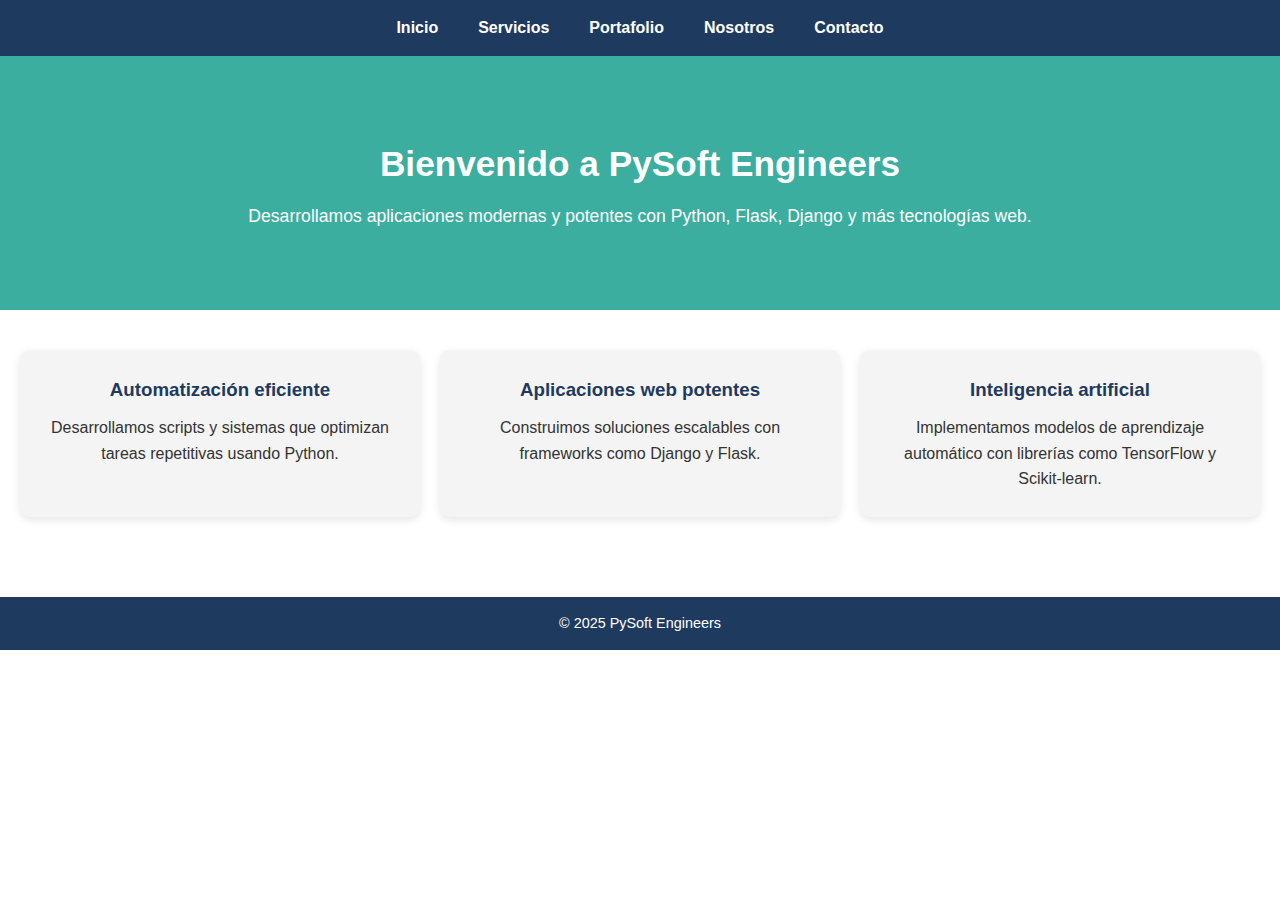
<file: sitio-web/index.html>
<!DOCTYPE html>
<html lang="en">
<head>
    <meta charset="UTF-8">
    <meta name="viewport" content="width=device-width, initial-scale=1.0">
    <link rel="stylesheet" href="css/estilos.css">
    <title>Index</title>
</head>
<body>
    <header>
        <nav>
            <ul>
                <li><a href="index.html">Inicio</a></li>
                <li><a href="servicios.html">Servicios</a></li>
                <li><a href="portafolio.html">Portafolio</a></li>
                <li><a href="nosotros.html">Nosotros</a></li>
                <li><a href="contacto.html">Contacto</a></li>
            </ul>
        </nav>
    </header>

     <main>
        <section class="bienvenida">
            <h1>Bienvenido a PySoft Engineers</h1>
            <p>Desarrollamos aplicaciones modernas y potentes con Python, Flask, Django y más tecnologías web.</p>
        </section>

        <section class="items">
            <article>
                <h3>Automatización eficiente</h3>
                <p>Desarrollamos scripts y sistemas que optimizan tareas repetitivas usando Python.</p>
            </article>
            <article>
                <h3>Aplicaciones web potentes</h3>
                <p>Construimos soluciones escalables con frameworks como Django y Flask.</p>
            </article>
            <article>
                <h3>Inteligencia artificial</h3>
                <p>Implementamos modelos de aprendizaje automático con librerías como TensorFlow y Scikit-learn.</p>
            </article>
        </section>
    </main>

    <footer>
        <p>© 2025 PySoft Engineers</p>
    </footer>

</body>
</html>
</file>
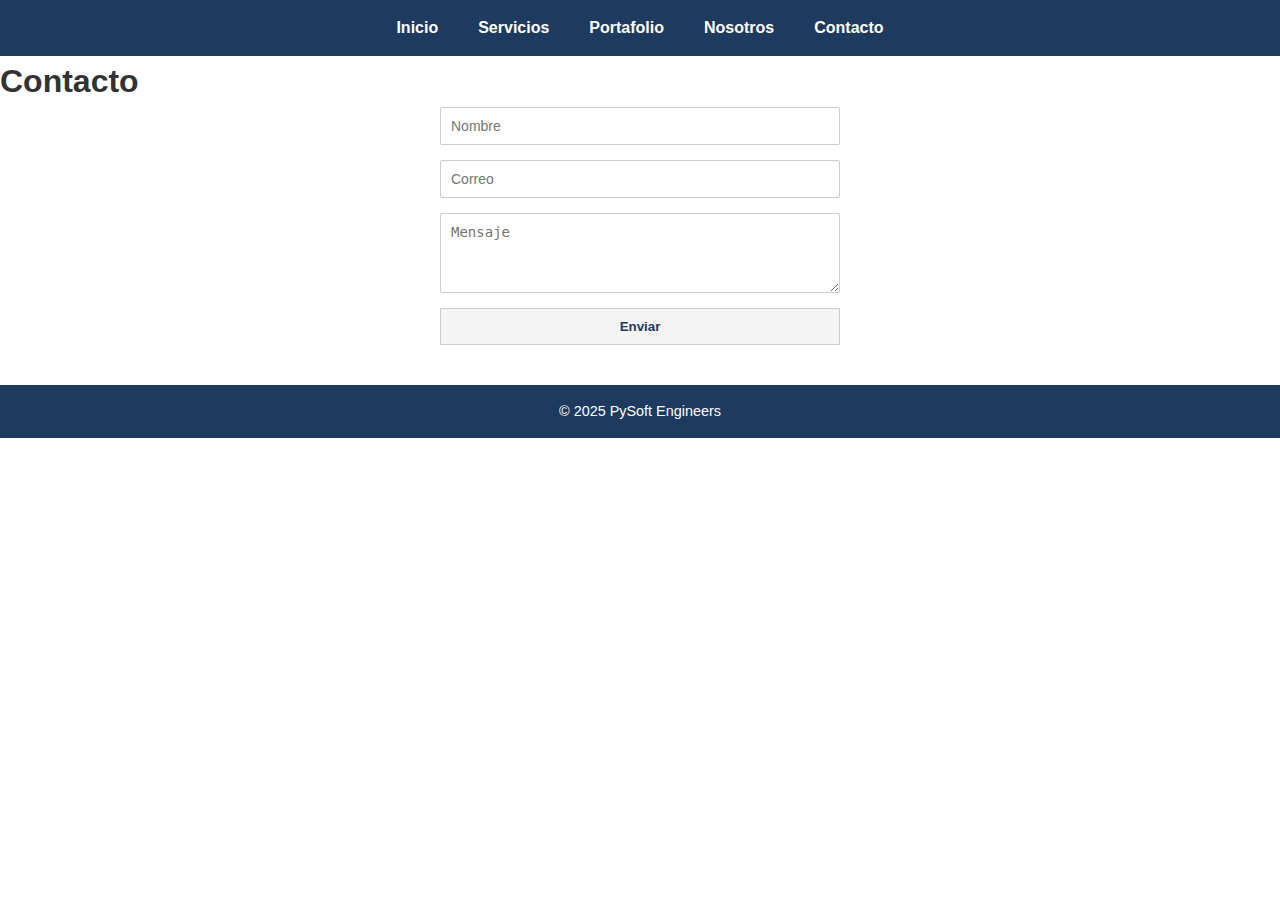
<file: sitio-web/contacto.html>
<!DOCTYPE html>
<html lang="en">
<head>
    <meta charset="UTF-8">
    <meta name="viewport" content="width=device-width, initial-scale=1.0">
    <link rel="stylesheet" href="css/estilos.css">
    <title>Contacto</title>
</head>
<body>
    <header>
        <nav>
            <ul>
                <li><a href="index.html">Inicio</a></li>
                <li><a href="servicios.html">Servicios</a></li>
                <li><a href="portafolio.html">Portafolio</a></li>
                <li><a href="nosotros.html">Nosotros</a></li>
                <li><a href="contacto.html">Contacto</a></li>
            </ul>
        </nav>
    </header>

    <main>
        <h1>Contacto</h1>

        <form class="form-container">
        <input type="text" placeholder="Nombre" required>
        <input type="email" placeholder="Correo" required>
        <textarea placeholder="Mensaje" required></textarea>
        <button type="submit">Enviar</button>
        </form>
        
    </main>

    <footer>
        <p>© 2025 PySoft Engineers</p>
    </footer>

</body>
</html>
</file>
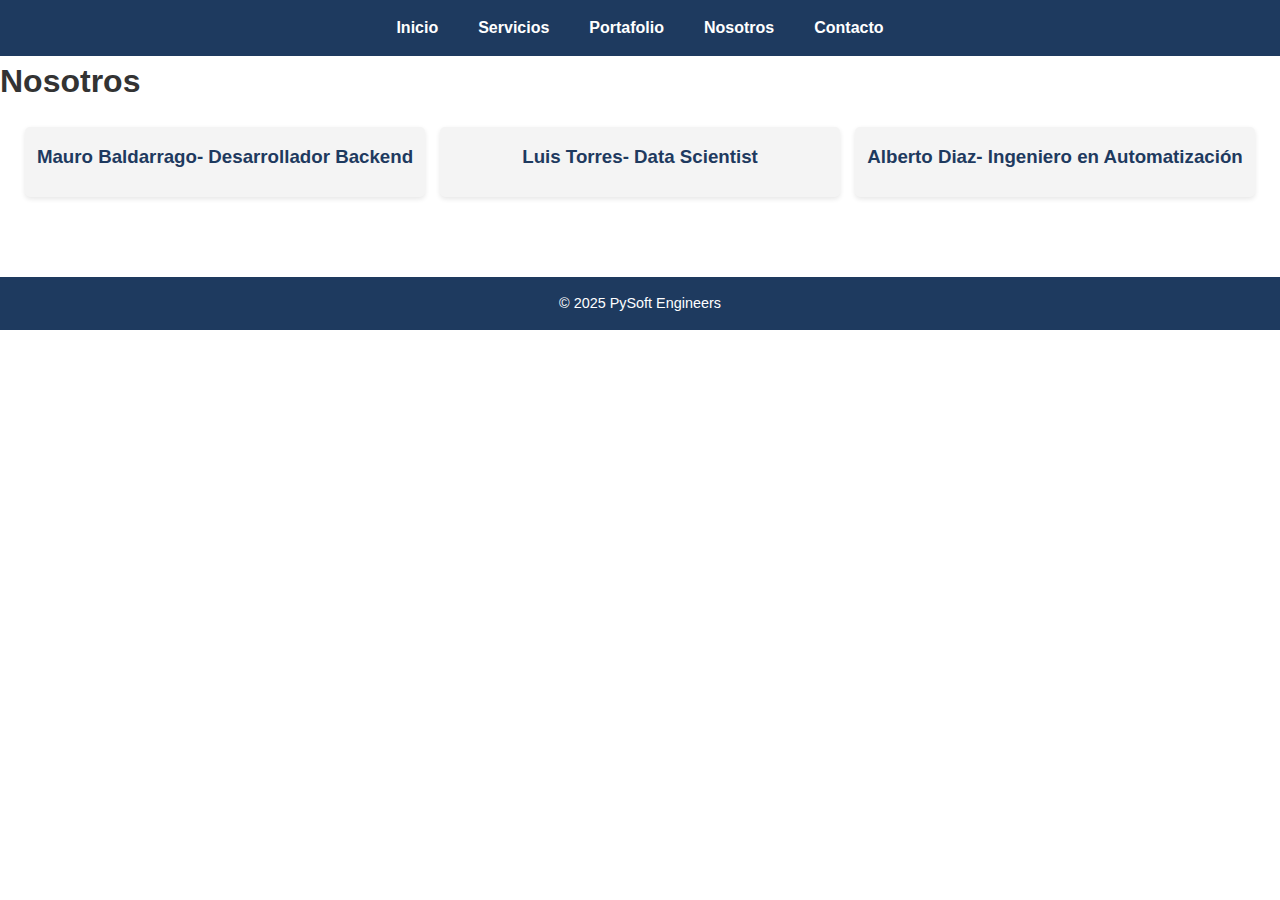
<file: sitio-web/nosotros.html>
<!DOCTYPE html>
<html lang="en">
<head>
    <meta charset="UTF-8">
    <meta name="viewport" content="width=device-width, initial-scale=1.0">
    <link rel="stylesheet" href="css/estilos.css">
    <title>Nostros</title>
</head>
<body>
    <header>
        <nav>
            <ul>
                <li><a href="index.html">Inicio</a></li>
                <li><a href="servicios.html">Servicios</a></li>
                <li><a href="portafolio.html">Portafolio</a></li>
                <li><a href="nosotros.html">Nosotros</a></li>
                <li><a href="contacto.html">Contacto</a></li>
            </ul>
        </nav>
    </header>

    <main>
        <h1>Nosotros</h1>
        <ul class="items-horizontal">
            <li>
                <h3>Mauro Baldarrago- Desarrollador Backend</h3>
            </li>
            <li>
                <h3>Luis Torres- Data Scientist</h3>
            </li>
            <li>
                <h3>Alberto Diaz- Ingeniero en Automatización</h3>
            </li>
        </ul>
    </main>

    <footer>
        <p>© 2025 PySoft Engineers</p>
    </footer>

</body>
</html>
</file>
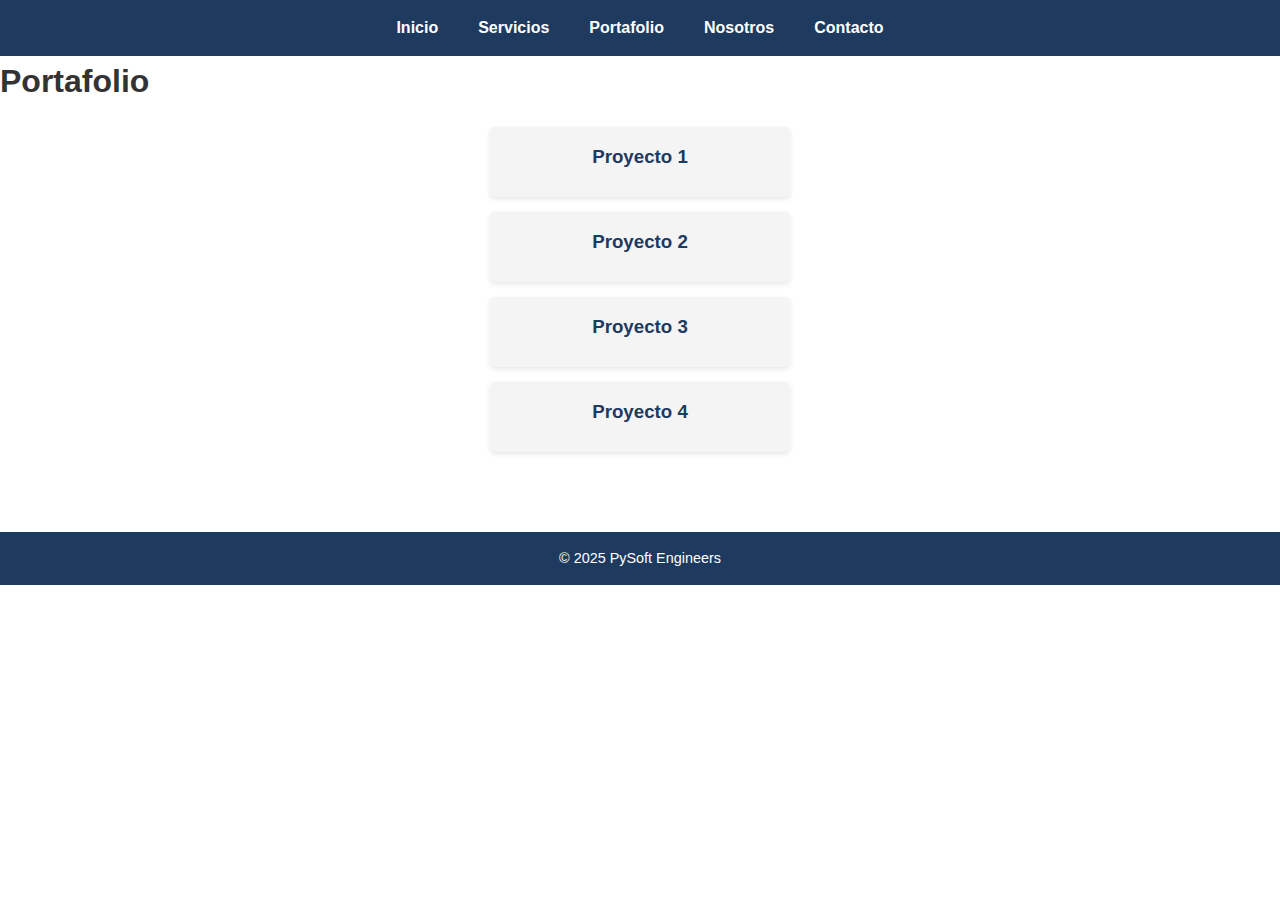
<file: sitio-web/portafolio.html>
<!DOCTYPE html>
<html lang="en">
<head>
    <meta charset="UTF-8">
    <meta name="viewport" content="width=device-width, initial-scale=1.0">
    <link rel="stylesheet" href="css/estilos.css">
    <title>Portafolio</title>
</head>
<body>
    <header>
        <nav>
            <ul>
                <li><a href="index.html">Inicio</a></li>
                <li><a href="servicios.html">Servicios</a></li>
                <li><a href="portafolio.html">Portafolio</a></li>
                <li><a href="nosotros.html">Nosotros</a></li>
                <li><a href="contacto.html">Contacto</a></li>
            </ul>
        </nav>
    </header>

    <main>
        <h1>Portafolio</h1>
        <ul class="items-vertical">
            <li>
                <h3>Proyecto 1</h3>
            </li>
            <li>
                <h3>Proyecto 2</h3>
            </li>
            <li>
                <h3>Proyecto 3</h3>
            </li>
            <li>
                <h3>Proyecto 4</h3>
            </li>
        </ul>
    </main>

    <footer>
        <p>© 2025 PySoft Engineers</p>
    </footer>

</body>
</html>
</file>
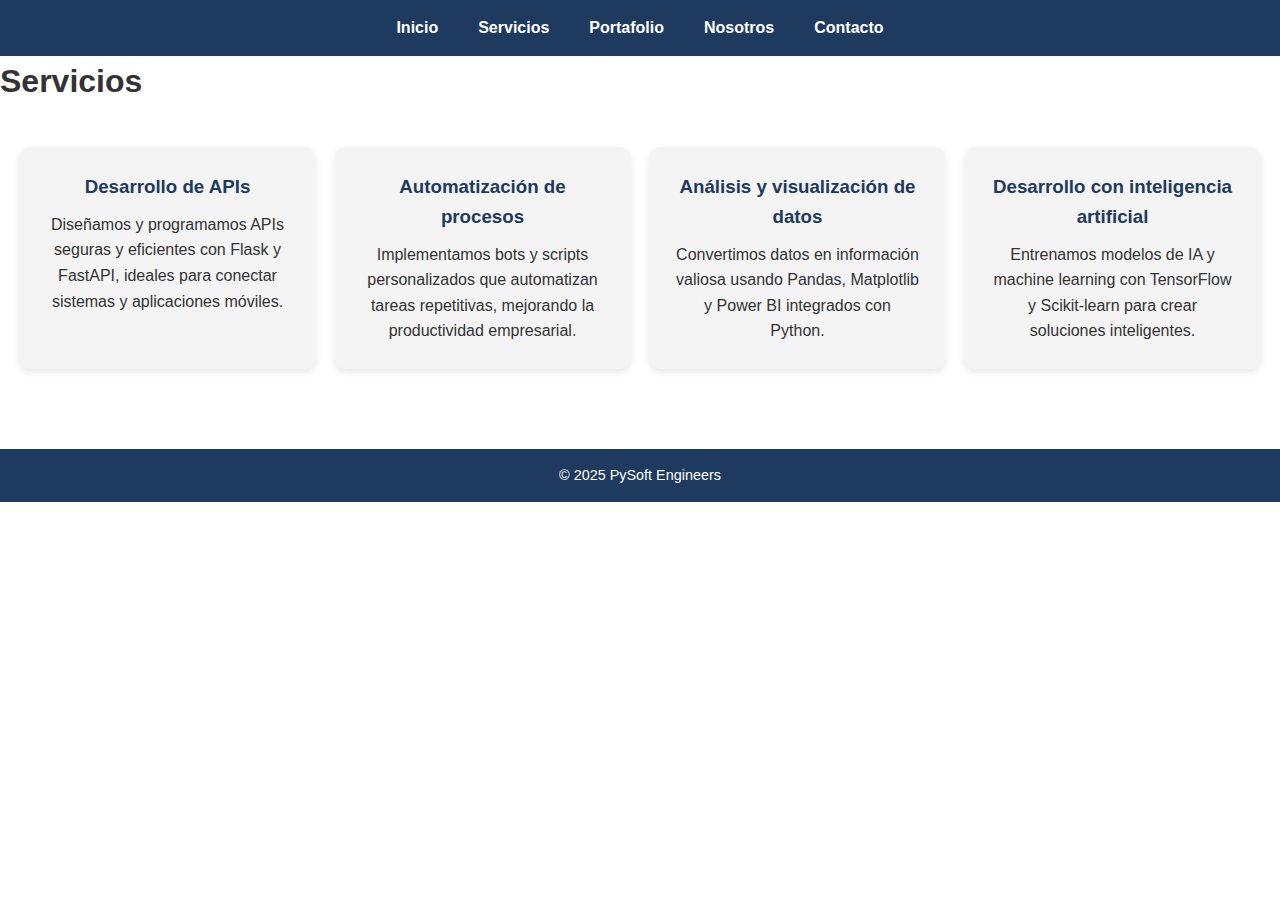
<file: sitio-web/servicios.html>
<!DOCTYPE html>
<html lang="en">
<head>
    <meta charset="UTF-8">
    <meta name="viewport" content="width=device-width, initial-scale=1.0">
    <link rel="stylesheet" href="css/estilos.css">
    <title>Servicios</title>
</head>
<body>
    <header>
        <nav>
            <ul>
                <li><a href="index.html">Inicio</a></li>
                <li><a href="servicios.html">Servicios</a></li>
                <li><a href="portafolio.html">Portafolio</a></li>
                <li><a href="nosotros.html">Nosotros</a></li>
                <li><a href="contacto.html">Contacto</a></li>
            </ul>
        </nav>
    </header>

    <main>
        <h1>Servicios</h1>
        <section class="items">
            <article>
                <h3>Desarrollo de APIs</h3>
                <p>Diseñamos y programamos APIs seguras y eficientes con Flask y FastAPI, ideales para conectar sistemas y aplicaciones móviles.</p>
            </article>
            <article>
                <h3>Automatización de procesos</h3>
                <p>Implementamos bots y scripts personalizados que automatizan tareas repetitivas, mejorando la productividad empresarial.</p>
            </article>
            <article>
                <h3>Análisis y visualización de datos</h3>
                <p>Convertimos datos en información valiosa usando Pandas, Matplotlib y Power BI integrados con Python.</p>
            </article>
            <article>
                <h3>Desarrollo con inteligencia artificial</h3>
                <p>Entrenamos modelos de IA y machine learning con TensorFlow y Scikit-learn para crear soluciones inteligentes.</p>
            </article>
        </section>
    </main>

    <footer>
        <p>© 2025 PySoft Engineers</p>
    </footer>

</body>
</html>
</file>
<file: sitio-web/css/estilos.css>
/* Estilos generales */
* {
    margin: 0;
    padding: 0;
    box-sizing: border-box;
}

body {
    font-family: 'Segoe UI', Tahoma, Geneva, Verdana, sans-serif;
    color: #333;
    background-color: #ffffff;
    line-height: 1.6;
}

/* Barra de navegación */
header {
    background-color: #1e3a5f;
    color: white;
}

nav ul {
    display: flex;
    justify-content: center;
    list-style: none;
    padding: 15px 0;
}

nav ul li {
    margin: 0 20px;
}

nav ul li a {
    color: white;
    text-decoration: none;
    font-weight: bold;
    transition: color 0.3s ease;
}

nav ul li a:hover {
    color: #3baea0;
}

/* Sección de Bienvenida */
.bienvenida {
    background-color: #3baea0;
    color: white;
    text-align: center;
    padding: 80px 20px;
}

.bienvenida h1 {
    font-size: 2.2em;
    margin-bottom: 10px;
}

.bienvenida p {
    font-size: 1.1em;
}

/* Sección de items */
.items {
    display: flex;
    justify-content: space-around;
    flex-wrap: wrap;
    padding: 40px 20px;
    gap: 20px;
}

.items article {
    background-color: #f4f4f4;
    border-radius: 10px;
    padding: 25px;
    flex: 1 1 250px;
    text-align: center;
    box-shadow: 0 3px 8px rgba(0, 0, 0, 0.1);
    transition: transform 0.3s ease, box-shadow 0.3s ease;
}

.items article:hover {
    transform: translateY(-5px);
    box-shadow: 0 5px 12px rgba(0, 0, 0, 0.2);
}

.items h3 {
    color: #1e3a5f;
    margin-bottom: 10px;
}

/* Sección de items vertical */
.items-vertical {
    list-style: none;
    display: flex;
    flex-direction: column;
    align-items: center; 
    padding: 20px 20px 40px 20px;
    gap: 15px; 
    margin: 0;
}

.items-vertical li {
    background-color: #f4f4f4;
    border-radius: 5px;
    padding: 15px 0;
    width: 300px;
    text-align: center;
    box-shadow: 0 2px 5px rgba(0, 0, 0, 0.1);
    transition: transform 0.3s ease, box-shadow 0.3s ease;
    cursor: pointer;
}

.items-vertical li:hover {
    transform: translateY(-5px);
    box-shadow: 0 5px 12px rgba(0, 0, 0, 0.2);
}

.items-vertical h3 {
    color: #1e3a5f;
    margin-bottom: 10px;
}
/* Sección de items horizontal especial */
.items-horizontal {
    list-style: none;
    display: flex;
    align-items: center; 
    padding: 20px 20px 40px 20px;
    gap: 15px; 
    margin: 0;
    justify-content: center;
}

.items-horizontal li {
    background-color: #f4f4f4;
    border-radius: 5px;
    padding: 15px 0;
    width: 400px;
    text-align: center;
    box-shadow: 0 2px 5px rgba(0, 0, 0, 0.1);
    transition: transform 0.3s ease, box-shadow 0.3s ease;
    cursor: pointer;
}

.items-horizontal li:hover {
    transform: translateY(-5px);
    box-shadow: 0 5px 12px rgba(0, 0, 0, 0.2);
}

.items-horizontal h3 {
    color: #1e3a5f;
    margin-bottom: 10px;
}

/* Formulario */
.form-container {
      display: flex;
      flex-direction: column;
      align-items: center;
      gap: 15px;
      max-width: 400px;
      margin: 0 auto;
    }

.form-container input, .form-container textarea {
      width: 100%;
      padding: 10px;
      border: 1px solid #ccc;
      border-radius: 2px;
      font-size: 14px;
    }

.form-container textarea {
      resize: vertical;
      height: 80px;
    }

.form-container button {
      width: 100%;
      padding: 10px;
      color: #1e3a5f;
      background-color: #f4f4f4;
      border: 1px solid #ccc;
      font-weight: bold;
      cursor: pointer;
    }

.form-container button:hover {
      background-color: #e0e0e0;
    }

/* Pie de página */
footer {
    background-color: #1e3a5f;
    color: white;
    text-align: center;
    padding: 15px 0;
    font-size: 0.9em;
    margin-top: 40px;
}
</file>
